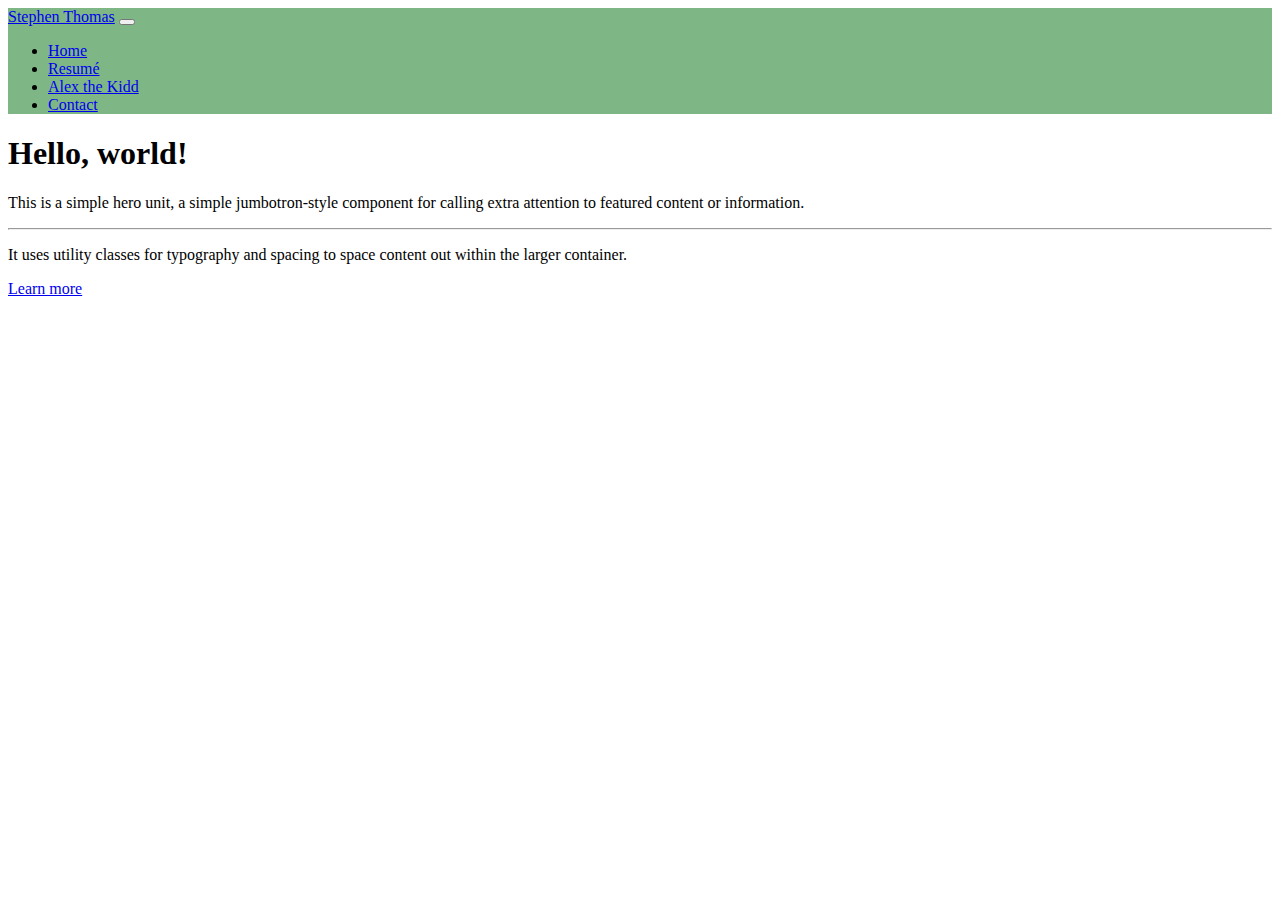
<file: index.html>
<!doctype html>
<html lang="en">
  <head>
    <!-- Required meta tag for viewports etc -->
    <meta charset="utf-8">
    <meta name="viewport" content="width=device-width, initial-scale=1, shrink-to-fit=no">

    <!-- Bootstrap CSS -->
    <link rel="stylesheet" href="https://cdn.jsdelivr.net/npm/bootstrap@4.1.3/dist/css/bootstrap.min.css" integrity="sha384-MCw98/SFnGE8fJT3GXwEOngsV7Zt27NXFoaoApmYm81iuXoPkFOJwJ8ERdknLPMO" crossorigin="anonymous">


    <!-- required jquery scripting to alow includes -->
  <script src="https://ajax.googleapis.com/ajax/libs/jquery/3.5.1/jquery.min.js"></script>
  <script type='text/javascript'>
   $.get('includes/nav.html',function(response){ 
      $('#nav').html(response); 
   });
    $.get('includes/jumbotron.html',function(response){ 
      $('#jumbotron').html(response); 
   });
  </script>
    <title>Stephen Thomas</title>
  </head>
  <body>
    <!-- Optional JavaScript -->
    <!-- jQuery first, then Popper.js, then Bootstrap JS -->
    <script src="https://code.jquery.com/jquery-3.3.1.slim.min.js" integrity="sha384-q8i/X+965DzO0rT7abK41JStQIAqVgRVzpbzo5smXKp4YfRvH+8abtTE1Pi6jizo" crossorigin="anonymous"></script>
    <script src="https://cdn.jsdelivr.net/npm/popper.js@1.14.3/dist/umd/popper.min.js" integrity="sha384-ZMP7rVo3mIykV+2+9J3UJ46jBk0WLaUAdn689aCwoqbBJiSnjAK/l8WvCWPIPm49" crossorigin="anonymous"></script>
    <script src="https://cdn.jsdelivr.net/npm/bootstrap@4.1.3/dist/js/bootstrap.min.js" integrity="sha384-ChfqqxuZUCnJSK3+MXmPNIyE6ZbWh2IMqE241rYiqJxyMiZ6OW/JmZQ5stwEULTy" crossorigin="anonymous"></script>

    <div id="nav"></div>
    <div id="jumbotron"></div>

  </body>
</html>
</file>
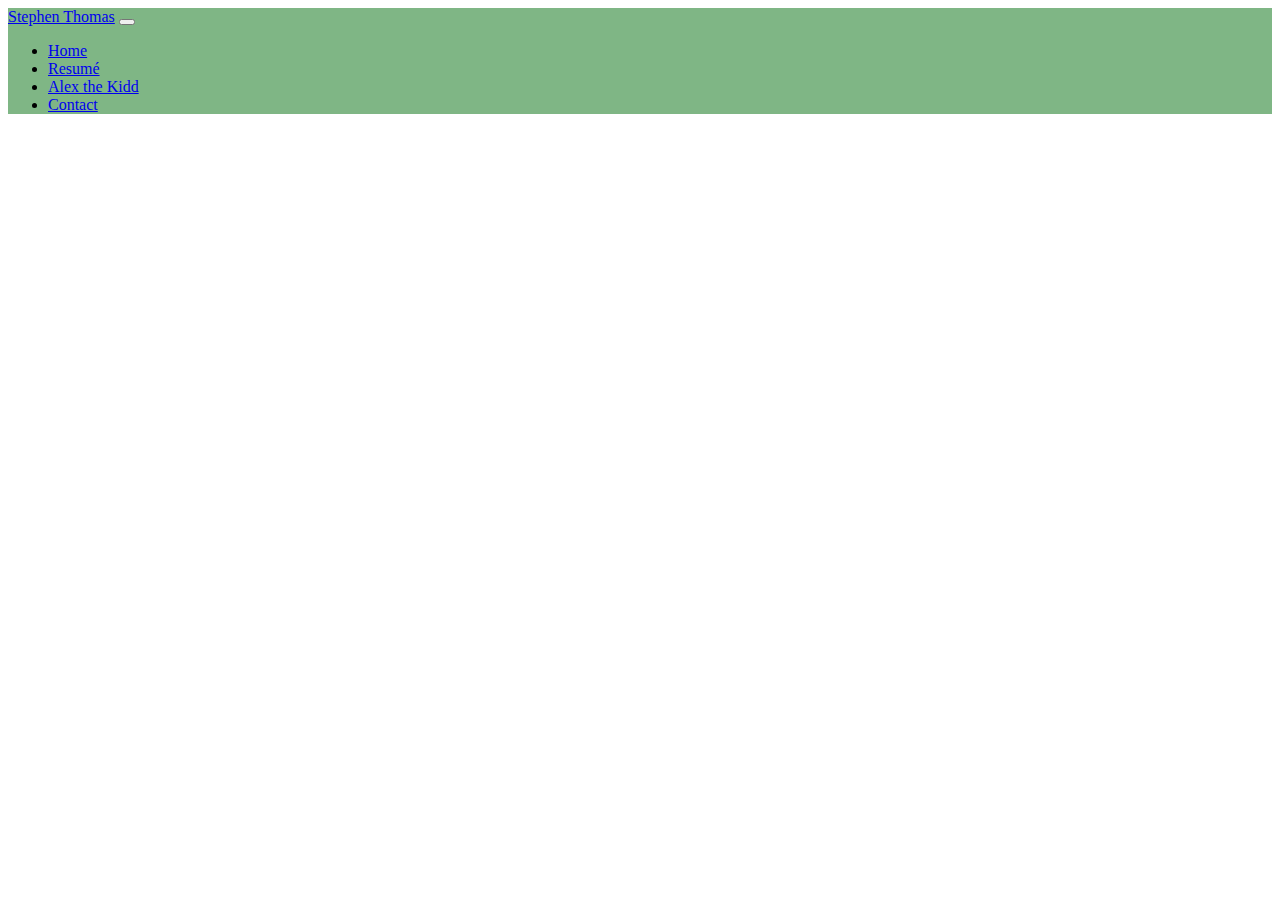
<file: atkrps.html>
<!doctype html>
<html lang="en">
  <head>
    <!-- Required meta tag for viewports etc -->
    <meta charset="utf-8">
    <meta name="viewport" content="width=device-width, initial-scale=1, shrink-to-fit=no">

    <!-- Bootstrap CSS -->
    <link rel="stylesheet" href="https://cdn.jsdelivr.net/npm/bootstrap@4.1.3/dist/css/bootstrap.min.css" integrity="sha384-MCw98/SFnGE8fJT3GXwEOngsV7Zt27NXFoaoApmYm81iuXoPkFOJwJ8ERdknLPMO" crossorigin="anonymous">


    <!-- required jquery scripting to alow includes -->
  <script src="https://ajax.googleapis.com/ajax/libs/jquery/3.5.1/jquery.min.js"></script>
  <script type='text/javascript'>
   $.get('includes/nav.html',function(response){ 
      $('#nav').html(response); 
   });
  </script>
    <title>Stephen Thomas</title>
  </head>
  <body>
    <!-- Optional JavaScript -->
    <!-- jQuery first, then Popper.js, then Bootstrap JS -->
    <script src="https://code.jquery.com/jquery-3.3.1.slim.min.js" integrity="sha384-q8i/X+965DzO0rT7abK41JStQIAqVgRVzpbzo5smXKp4YfRvH+8abtTE1Pi6jizo" crossorigin="anonymous"></script>
    <script src="https://cdn.jsdelivr.net/npm/popper.js@1.14.3/dist/umd/popper.min.js" integrity="sha384-ZMP7rVo3mIykV+2+9J3UJ46jBk0WLaUAdn689aCwoqbBJiSnjAK/l8WvCWPIPm49" crossorigin="anonymous"></script>
    <script src="https://cdn.jsdelivr.net/npm/bootstrap@4.1.3/dist/js/bootstrap.min.js" integrity="sha384-ChfqqxuZUCnJSK3+MXmPNIyE6ZbWh2IMqE241rYiqJxyMiZ6OW/JmZQ5stwEULTy" crossorigin="anonymous"></script>

    <div id="nav"></div>
    <div id="gameWindow">
        
    </div>
  </body>
</html>
</file>
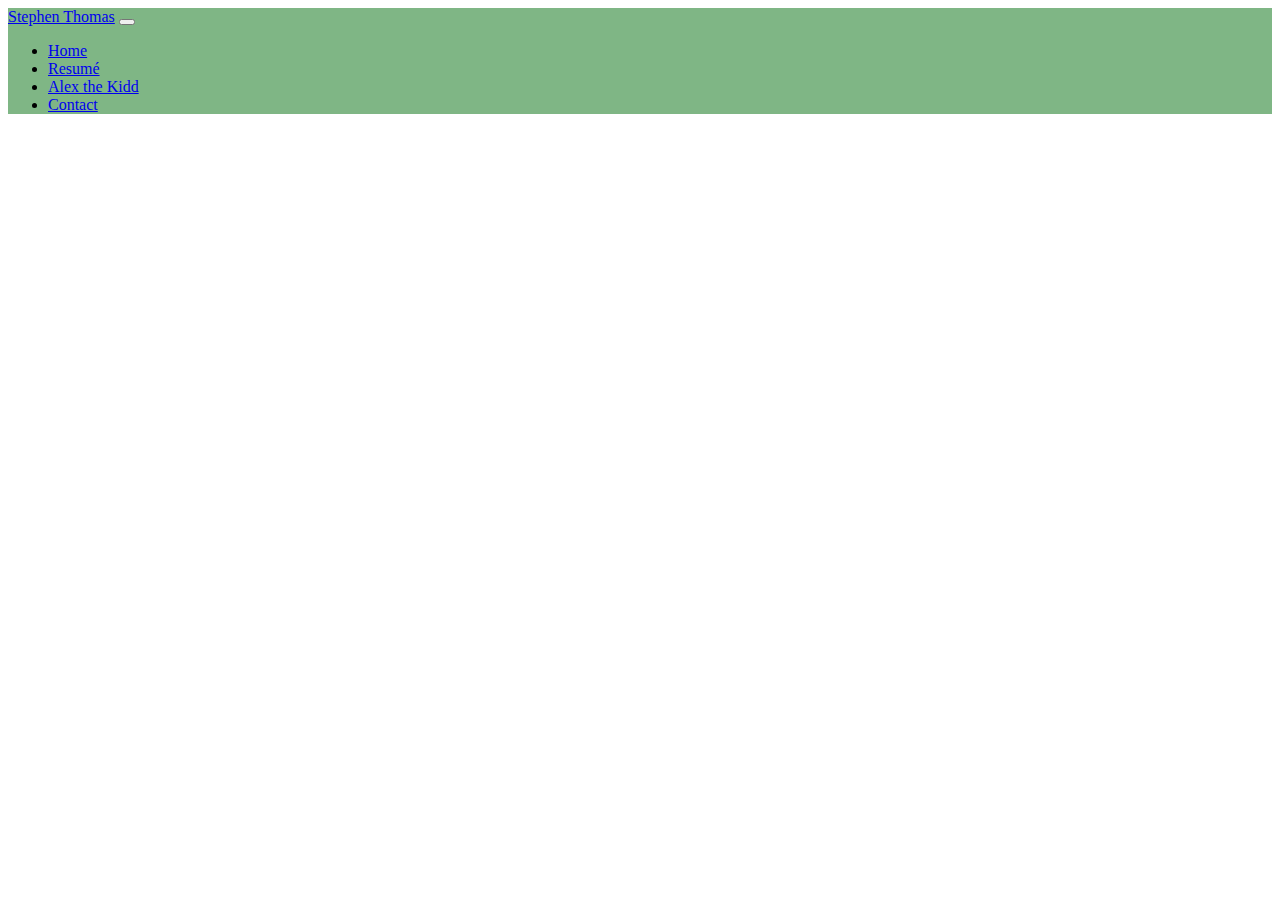
<file: contact.html>
<!doctype html>
<html lang="en">
  <head>
    <!-- Required meta tag for viewports etc -->
    <meta charset="utf-8">
    <meta name="viewport" content="width=device-width, initial-scale=1, shrink-to-fit=no">

    <!-- Bootstrap CSS -->
    <link rel="stylesheet" href="https://cdn.jsdelivr.net/npm/bootstrap@4.1.3/dist/css/bootstrap.min.css" integrity="sha384-MCw98/SFnGE8fJT3GXwEOngsV7Zt27NXFoaoApmYm81iuXoPkFOJwJ8ERdknLPMO" crossorigin="anonymous">


    <!-- required jquery scripting to alow includes -->
  <script src="https://ajax.googleapis.com/ajax/libs/jquery/3.5.1/jquery.min.js"></script>
  <script type='text/javascript'>
   $.get('includes/nav.html',function(response){ 
      $('#nav').html(response); 
   });
  </script>
    <title>Stephen Thomas</title>
  </head>
  <body>
    <!-- Optional JavaScript -->
    <!-- jQuery first, then Popper.js, then Bootstrap JS -->
    <script src="https://code.jquery.com/jquery-3.3.1.slim.min.js" integrity="sha384-q8i/X+965DzO0rT7abK41JStQIAqVgRVzpbzo5smXKp4YfRvH+8abtTE1Pi6jizo" crossorigin="anonymous"></script>
    <script src="https://cdn.jsdelivr.net/npm/popper.js@1.14.3/dist/umd/popper.min.js" integrity="sha384-ZMP7rVo3mIykV+2+9J3UJ46jBk0WLaUAdn689aCwoqbBJiSnjAK/l8WvCWPIPm49" crossorigin="anonymous"></script>
    <script src="https://cdn.jsdelivr.net/npm/bootstrap@4.1.3/dist/js/bootstrap.min.js" integrity="sha384-ChfqqxuZUCnJSK3+MXmPNIyE6ZbWh2IMqE241rYiqJxyMiZ6OW/JmZQ5stwEULTy" crossorigin="anonymous"></script>

    <div id="nav"></div>

  </body>
</html>
</file>
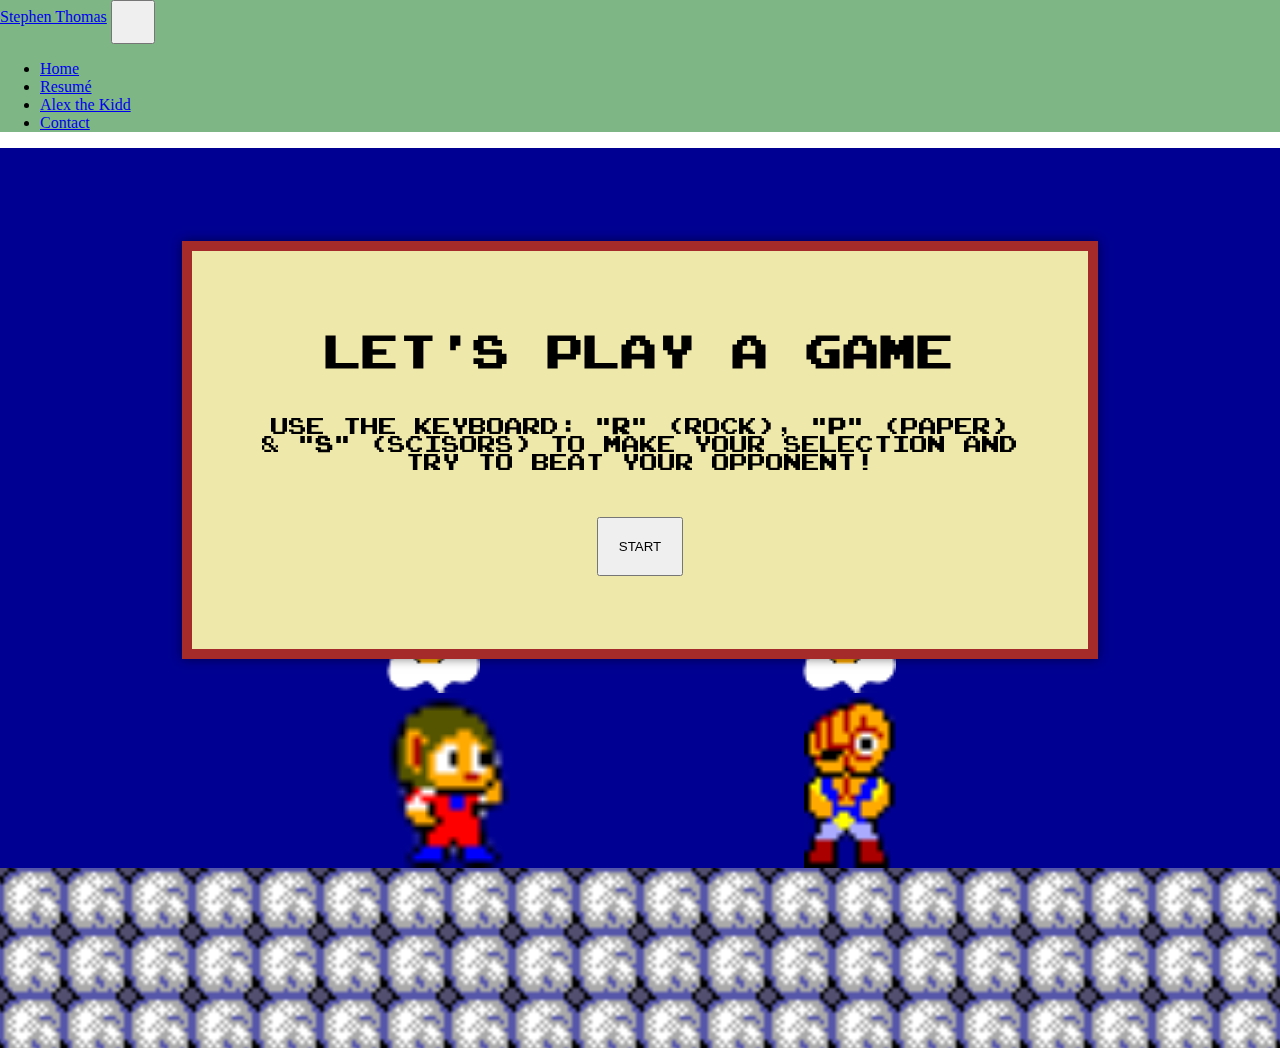
<file: alexthekidboss/atkrps.html>
<!doctype html>
<html lang="en">
  <head>
    <!-- Required meta tag for viewports etc -->
    <meta charset="utf-8">
    <meta name="viewport" content="width=device-width, initial-scale=1, shrink-to-fit=no">

    <!-- Bootstrap CSS -->
    <link rel="stylesheet" href="https://cdn.jsdelivr.net/npm/bootstrap@4.1.3/dist/css/bootstrap.min.css" integrity="sha384-MCw98/SFnGE8fJT3GXwEOngsV7Zt27NXFoaoApmYm81iuXoPkFOJwJ8ERdknLPMO" crossorigin="anonymous">
    <link rel="stylesheet" href="atk.css">


    <!-- required jquery scripting to alow includes -->
  <script src="https://ajax.googleapis.com/ajax/libs/jquery/3.5.1/jquery.min.js"></script>
  <script type='text/javascript'>
   $.get('/includes/nav.html',function(response){ 
      $('#nav').html(response); 
   });
  </script>
    <title>Stephen Thomas</title>
  </head>
  <body>
    <!-- Optional JavaScript -->
    <!-- jQuery first, then Popper.js, then Bootstrap JS -->
    <script src="https://code.jquery.com/jquery-3.3.1.slim.min.js" integrity="sha384-q8i/X+965DzO0rT7abK41JStQIAqVgRVzpbzo5smXKp4YfRvH+8abtTE1Pi6jizo" crossorigin="anonymous"></script>
    <script src="https://cdn.jsdelivr.net/npm/popper.js@1.14.3/dist/umd/popper.min.js" integrity="sha384-ZMP7rVo3mIykV+2+9J3UJ46jBk0WLaUAdn689aCwoqbBJiSnjAK/l8WvCWPIPm49" crossorigin="anonymous"></script>
    <script src="https://cdn.jsdelivr.net/npm/bootstrap@4.1.3/dist/js/bootstrap.min.js" integrity="sha384-ChfqqxuZUCnJSK3+MXmPNIyE6ZbWh2IMqE241rYiqJxyMiZ6OW/JmZQ5stwEULTy" crossorigin="anonymous"></script>

    <div id="nav"></div>
    <div id="gameWindow">
      <div id="welcomeSplash">
        <h1 id="Title">Let's play a game</h1>
        <p id="rules">Use the keyboard: "<strong>R</strong>" (rock), "<strong>P</strong>" (paper) & "<strong>S</strong>" (Scisors) to
          make your selection and try to beat your opponent!
        </p>
        <p class="mobileDisplay">Chose Rock, Paper, or Scisors and try to beat your opponent!
        </p>
        <button class="start" onclick="start()">START</button>
      </div>
      <div id="countDown">Ready?!</div>
      <div id="result"></div>
      <div id="cloud1" class="cloud"></div>
      <div id="cloud2" class="cloud"></div>
      <div id="mobileChooser" class="mobileDisplay">
        <div id="mobileRock" class="'mobChoice untapped" onclick="select(this)"></div>
        <div id="mobilePaper" class="'mobChoice untapped" onclick="select(this)"></div>
        <div id="mobileScissors" class="'mobChoice untapped" onclick="select(this)"></div>
      </div>
      <div id="playerContainer">
        <div id="playerChoice" class="choice"></div>
        <div id="human" class="player playerIdleAnim">
        </div>
        <div id="cpuChoice" class="choice cpuChoiceAnim"></div>
        <div id="cpu" class="player cpuIdleAnim"></div>
      </div>
      <div id="floor"></div>
    </div>


    <div id="splash"></div>
    <script src="atk.js"></script>
  </body>
</html>
</file>
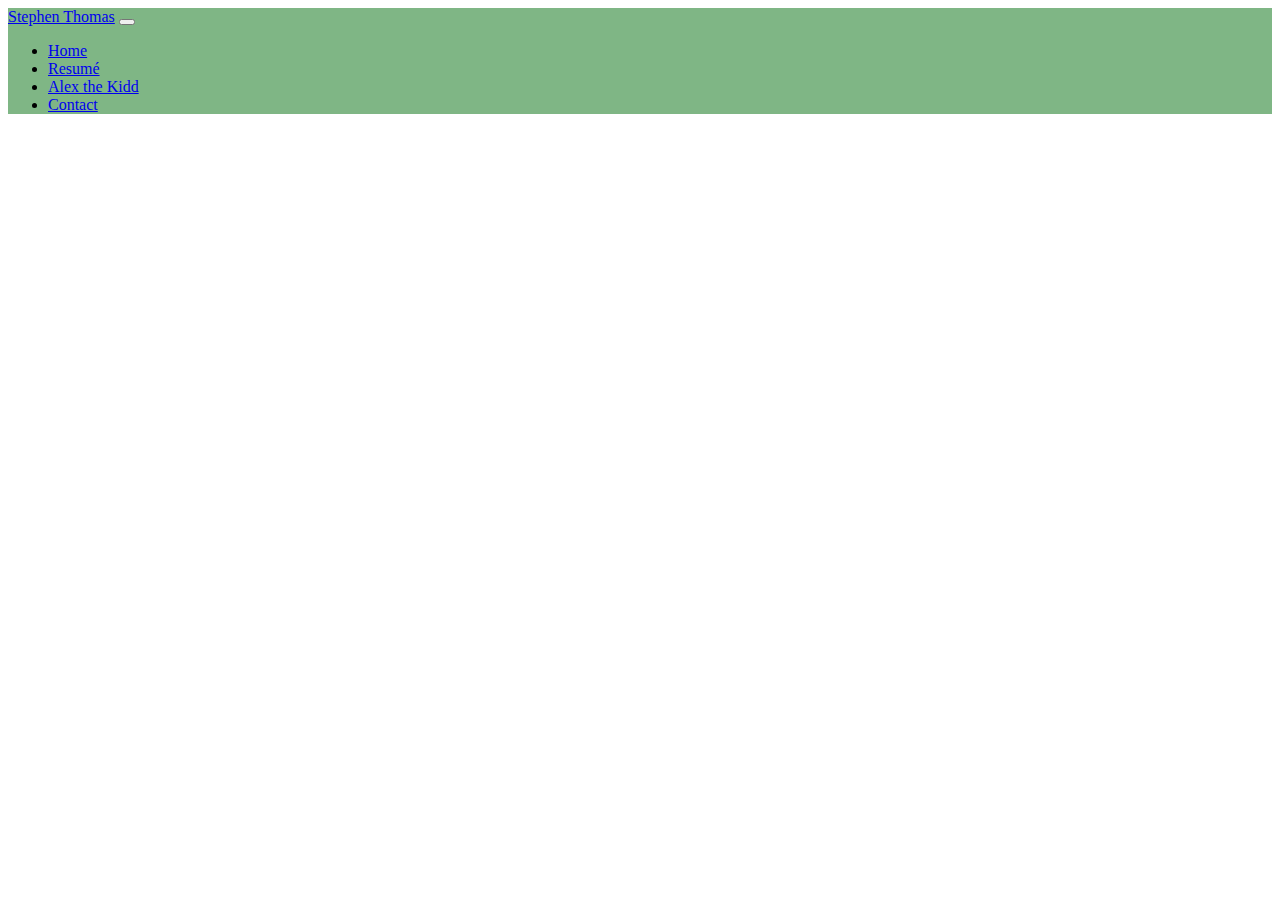
<file: contact/contact.html>
<!doctype html>
<html lang="en">
  <head>
    <!-- Required meta tag for viewports etc -->
    <meta charset="utf-8">
    <meta name="viewport" content="width=device-width, initial-scale=1, shrink-to-fit=no">

    <!-- Bootstrap CSS -->
    <link rel="stylesheet" href="https://cdn.jsdelivr.net/npm/bootstrap@4.1.3/dist/css/bootstrap.min.css" integrity="sha384-MCw98/SFnGE8fJT3GXwEOngsV7Zt27NXFoaoApmYm81iuXoPkFOJwJ8ERdknLPMO" crossorigin="anonymous">


    <!-- required jquery scripting to alow includes -->
  <script src="https://ajax.googleapis.com/ajax/libs/jquery/3.5.1/jquery.min.js"></script>
  <script type='text/javascript'>
   $.get('/includes/nav.html',function(response){ 
      $('#nav').html(response); 
   });
  </script>
    <title>Stephen Thomas</title>
  </head>
  <body>
    <!-- Optional JavaScript -->
    <!-- jQuery first, then Popper.js, then Bootstrap JS -->
    <script src="https://code.jquery.com/jquery-3.3.1.slim.min.js" integrity="sha384-q8i/X+965DzO0rT7abK41JStQIAqVgRVzpbzo5smXKp4YfRvH+8abtTE1Pi6jizo" crossorigin="anonymous"></script>
    <script src="https://cdn.jsdelivr.net/npm/popper.js@1.14.3/dist/umd/popper.min.js" integrity="sha384-ZMP7rVo3mIykV+2+9J3UJ46jBk0WLaUAdn689aCwoqbBJiSnjAK/l8WvCWPIPm49" crossorigin="anonymous"></script>
    <script src="https://cdn.jsdelivr.net/npm/bootstrap@4.1.3/dist/js/bootstrap.min.js" integrity="sha384-ChfqqxuZUCnJSK3+MXmPNIyE6ZbWh2IMqE241rYiqJxyMiZ6OW/JmZQ5stwEULTy" crossorigin="anonymous"></script>

    <div id="nav"></div>

  </body>
</html>
</file>
<file: alexthekidboss/atk.css>
@font-face {
    font-family: alexTheKiddFont;
    src: url('/alexthekidboss/alex-kidd-in-miracle-world-sms.otf');
}

#html, body {
    margin: 0;
    padding: 0;
    width: 100%;
    height: 100%;
    overflow: hidden;
}

/*Splash screen styles*/
.mobileDisplay {
    display: none;
}
#welcomeSplash {
    background-color: palegoldenrod;
    border: 10px solid brown;
    padding: 5vw;
    position: fixed;
    z-index: 9999;
    width: 60vw;
    min-height: 30vh;
    top: 50%;
    left: 50%;
    transform: translate(-50%, -50%);
    box-shadow: 0 0 10px rgba(0, 0, 0, 0.5);
    text-align: center;
}

#welcomeSplash > h1, p {
    margin-bottom: 5vh;
}

button {
    padding: 20px 20px;
}

button:hover {
    border: 2px solid red;
    background-color: lightgray;
}

button:focus {
    outline: none;
}

/*counddown timer and result modals*/
#countDown {
    background-color: palegoldenrod;
    border: 10px solid brown;
    padding: 80px;
    position: fixed;
    z-index: 9998;
    min-height: 10vh;
    min-width: 10vw;
    top: 50%;
    left: 50%;
    transform: translate(-50%, -50%);
    box-shadow: 0 0 10px rgba(0, 0, 0, 0.5);
    text-align: center;
}

#result {
    background-color: palegoldenrod;
    border: 10px solid brown;
    padding: 80px;
    position: fixed;
    z-index: 9998;
    min-height: 10vh;
    min-width: 10vw;
    top: 50%;
    left: 50%;
    transform: translate(-50%, -50%);
    box-shadow: 0 0 10px rgba(0, 0, 0, 0.5);
    text-align: center;
    display: none;
}
/*animations*/

@keyframes idleAlex {
    from {background-position: 0 0;}
    to {background-position: -252px 0;}
}

@keyframes idleBoss {
    from {background-position: 0 0;}
    to {background-position: -186px 0;}
}

@keyframes cpuChoiceCycle {
    from {background-position: 0 0;}
    to {background-position: -309px 0;}
}

@keyframes wobbleTime {
    0%, 100% {
        transform: translateX(0);
    }
    25% {
        transform: translateX(-10px);
    }
    50% {
        transform: translateX(10px);
    }
    75% {
        transform: translateX(-10px);
    }
    
}

.wobble {
    animation: wobbleTime 1s ease-in-out;
}


.cpuChoiceAnim {
    animation: cpuChoiceCycle 3s steps(3) infinite;
}

.playerIdleAnim {
    animation: idleAlex 1s steps(2) infinite; 
}

.cpuIdleAnim {
    animation: idleBoss 1s steps(2) infinite;
}
/*styles for the main window*/

#gameWindow {
    width: 100vw;
    height: 100vh;
    box-sizing: border-box;
    font-family: alexTheKiddFont;
}

/*styles for the area containing the CPU and player*/
#playerContainer {
    height: 80%;
    width: 100%;
    background-color: rgb(0, 0, 146);
    display: block;
    position: relative;
}

.player {
    display: block;
    height: 175px;
    width: 126px;
    position: absolute;
    bottom: 0;
    overflow: hidden;
    background-repeat: no-repeat;
    background-size: auto 100%;
}

#human {
    left: 30%;
    background-image: url('/alexthekidboss/assets/alexIdleandplay.png');
}

#cpu {
    width: 92px;
    right: 30%;
    background-image: url('/alexthekidboss/assets/boss.png'); 
}

#floor{
     width: 100%;
     display: block;
     height: 20%;
     background-color: black;
     bottom: 0;
     background-image: url('/alexthekidboss/assets/rock.png');
     background-size: 64px;
}

/*styles for the RPS speachbubbles*/
.choice {
    background-repeat: no-repeat;
    display: block;
    width: 96px;
    height: 96px;
    position: absolute;
    background-size: auto 100%;
}
#playerChoice {
    bottom: 175px;
    color: white;
    left: 30%;
    background-image: url('/alexthekidboss/assets/RPS.png');
}

#cpuChoice {
    bottom: 175px;
    color: white;
    right: 30%;
    background-image: url('/alexthekidboss/assets/RPS.png');
}

@media (max-width: 900px) {
    h1 {
        font-size: 4vw;
    }

    p {
        font-size: 2vw;
    }

    #countDown {
        width: 90vw;
        top: 15%;
        min-height: 1vh;
        padding: 5vw;
    }

    #welcomeSplash, #result {
        width: 90vw;
        top: 25%;
        min-height: 1vh;
        padding: 5vw;
    }


    #rules {
        display: none;
    }

    .mobileDisplay {
        display: block;
    }

    #human, #playerContainer .choice:nth-of-type(1) {
        left: 10%;
    }

    #cpu, #cpuChoice, #playerContainer .choice:nth-of-type(2) {
        right: 10%;
    }

    #mobileChooser {
        position: fixed;
        z-index: 9998;
        min-height: 10vh;
        width: 90vw;
        top: 35%;
        left: 50%;
        transform: translate(-50%, -50%);
        text-align: center;
        display: flex;
        justify-content: center;
        align-items: center;
    }

    #mobileRock, #mobilePaper, #mobileScissors {
        display: inline-block;
        background-color: palegoldenrod;
        box-shadow: 0 0 10px rgba(0, 0, 0, 0.5);
        width: 100px;
        height: 100px;
        background-repeat: no-repeat;
        background-size: cover;
    }

    #mobileRock {
        background-image: url('/alexthekidboss/assets/RPS.png');
        margin-right: 12vw;
    }

    #mobilePaper {
        background-image: url('/alexthekidboss/assets/RPS.png');
        margin-right: 12vw;
        background-position: -170px 0;
    }

    #mobileScissors {
        background-image: url('/alexthekidboss/assets/RPS.png');
        background-position: -86px 0;
    }

    /*#mobileRock:active, #mobilePaper:active, #mobileScissors:active {
        border: 10px solid green;
    }*/

    .tap {
        border: 10px solid green;
    }
    .untapped {
        border: 10px solid brown;
    }
}
</file>
